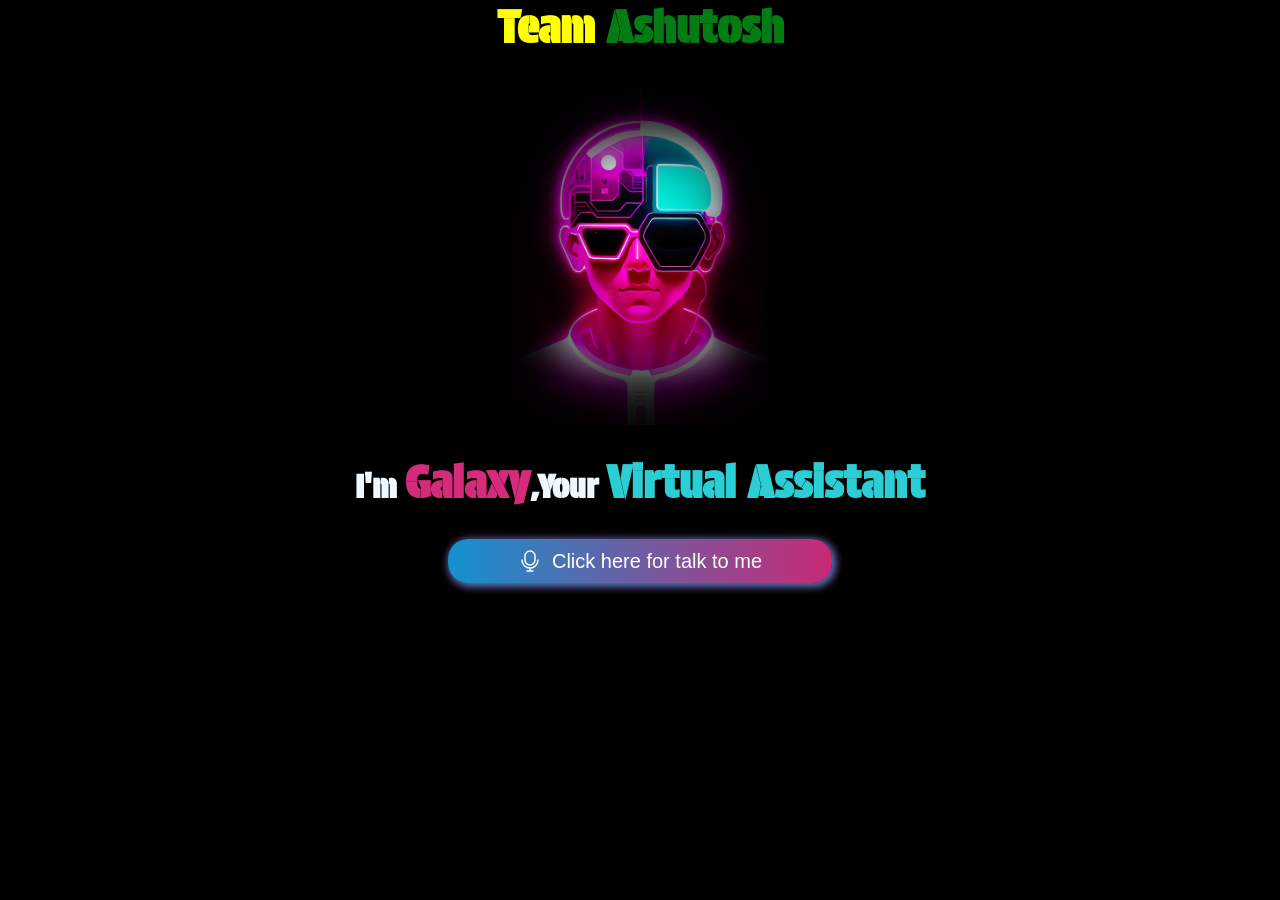
<file: index.html>
<!DOCTYPE html>
<html lang="en">
<head>
    <meta charset="UTF-8">
    <meta name="viewport" content="width=device-width, initial-scale=1.0">
    <title>Galaxy,My virtual assistant</title>
  <link rel="shortcut icon" href="logo.jpg" type="image/x-icon">
  <link rel="stylesheet" href="style.css">
</head>
<body>

    <h1 style="color: yellow; font-size: 45px;">Team <span id="header"> Ashutosh</span> </h1>
    <img src="logo.jpg" alt="logo" id="logo">
    <h1>I'm <span id="name">Galaxy</span>,Your <span id="va">Virtual Assistant</span></h1>
    <img src="voice.gif" alt="voice" id="voice">
    <button id="btn"><img src="mic.svg" alt="mic"><span id="content"> Click here for talk to me</span> </button>

    <script src="script.js"></script>
</body>
</html>
</file>
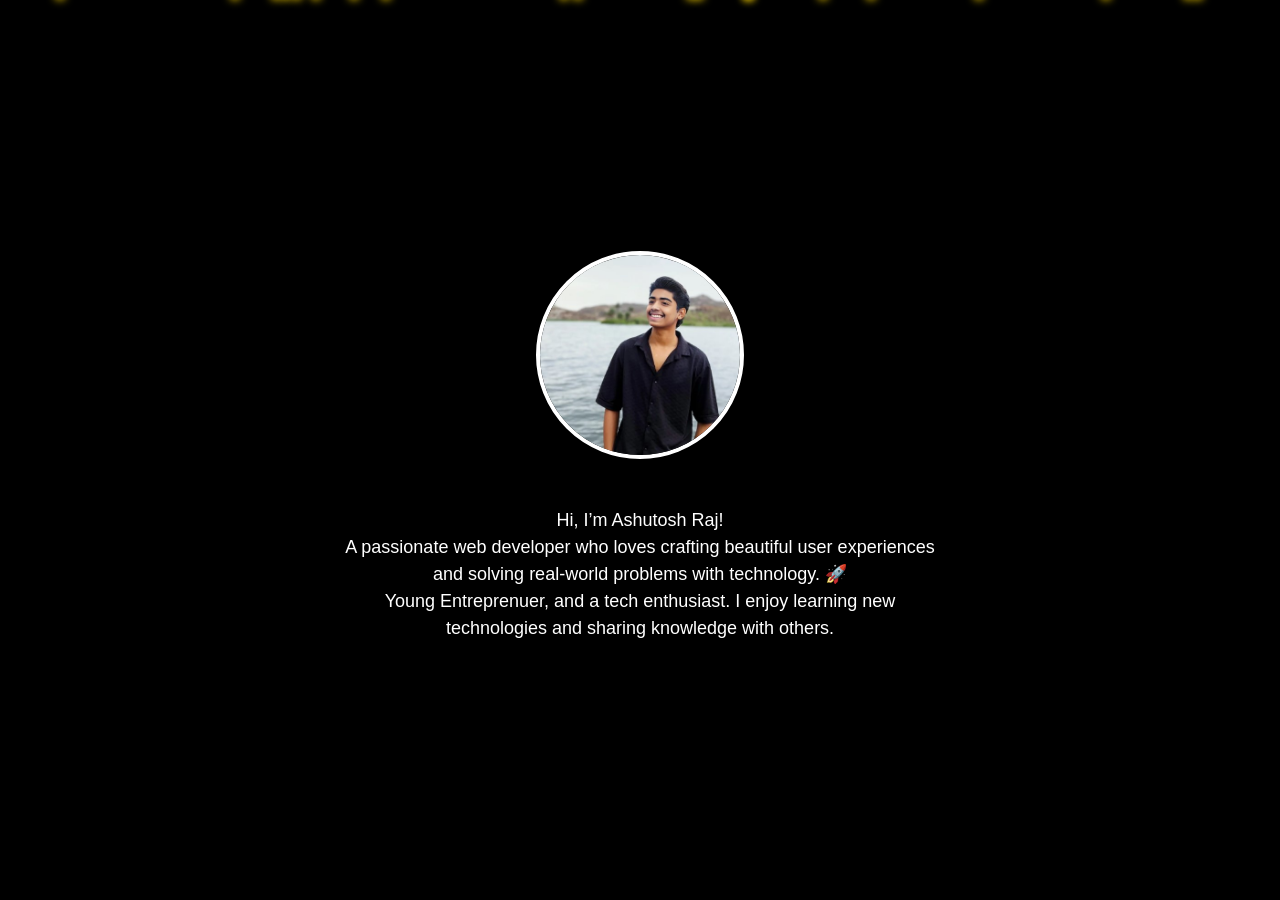
<file: ashu.html>
<!DOCTYPE html>
<html lang="en">
<head>
  <meta charset="UTF-8">
  <meta name="viewport" content="width=device-width, initial-scale=1.0">
  <title>Profile Drop Animation</title>
  <style>
    body {
      margin: 0;
      padding: 0;
      background: black;
      height: 100vh;
      display: flex;
      justify-content: center;
      align-items: center;
      flex-direction: column;
      overflow: hidden;
      color: white;
      font-family: Arial, sans-serif;
    }

    /* Falling drops */
    .drop, .star {
      position: absolute;
      top: -10px;
      border-radius: 50%;
      animation: fall linear infinite;
    }

    .drop {
      width: 8px;
      height: 8px;
      background: white;
    }

    .star {
      width: 10px;
      height: 10px;
      background: gold;
      box-shadow: 0 0 8px gold;
    }

    @keyframes fall {
      0% { transform: translateY(0); opacity: 1; }
      100% { transform: translateY(100vh); opacity: 0; }
    }

    /* Center photo */
    .profile-pic {
      width: 200px;
      height: 200px;
      border-radius: 50%;
      object-fit: cover;
      margin: 20px;
      border: 4px solid white;
      z-index: 2;
    }

    .intro {
      max-width: 600px;
      text-align: center;
      font-size: 18px;
      line-height: 1.5;
      padding: 10px 20px;
      z-index: 2;
    }
  </style>
</head>
<body>
  <script>
    const body = document.body;
    // White drops
    for (let i = 0; i < 30; i++) {
      const drop = document.createElement("div");
      drop.className = "drop";
      drop.style.left = Math.random() * window.innerWidth + "px";
      drop.style.animationDuration = (2 + Math.random() * 3) + "s";
      drop.style.animationDelay = Math.random() * 5 + "s";
      body.appendChild(drop);
    }
    // Golden stars
    for (let i = 0; i < 20; i++) {
      const star = document.createElement("div");
      star.className = "star";
      star.style.left = Math.random() * window.innerWidth + "px";
      star.style.animationDuration = (3 + Math.random() * 4) + "s";
      star.style.animationDelay = Math.random() * 6 + "s";
      body.appendChild(star);
    }
  </script>

  <!-- Profile section -->
  <img src="ashuimg.jpg" alt="Person Photo" class="profile-pic">
  <div class="intro">
    <p>
      Hi, I’m Ashutosh Raj! <br> A passionate web developer who loves crafting 
      beautiful user experiences and solving real-world problems 
      with technology. 🚀<br>
      Young Entreprenuer, and a tech enthusiast.
      I enjoy learning new technologies and sharing knowledge with others.
    </p>
  </div>
</body>
</html>
</file>
<file: style.css>
@import url('https://fonts.googleapis.com/css2?family=Protest+Guerrilla&display=swap');
*{
    margin: 0;
    padding: 0;
    box-sizing: border-box;
}
body{
    width: 100%;
    height: 100%;
    background-color: black;
    display: flex;
    align-items: center;
    justify-content: center;
    gap:30px;
    flex-direction: column;
    
}
#logo{
    width: 20vw;
}
h1{
    color: aliceblue;
    font-family: "Protest Guerrilla", sans-serif;
}

h2{
    color: aliceblue;
    font-family: "Protest Guerrilla", sans-serif;  
}
#name{
    color:rgb(212, 43, 122);
    font-size: 45px;
}
#va{
    color:rgb(43, 206, 212);
    font-size: 45px; 
}
#voice{
    width: 100px;
    display: none;
   
}
#btn{
width: 30%;
background: linear-gradient(to right,rgb(21, 145, 207),rgb(201, 41, 116));
padding: 10px;
display: flex;
align-items: center;
justify-content: center;
gap: 10px;
font-size: 20px;
border-radius: 20px;
color: white;
box-shadow: 2px 2px 10px rgb(21, 145, 207),2px 2px 10px rgb(201, 41, 116);
border: none;
transition: all 0.5s;
cursor: pointer;
}
#btn:hover{
    box-shadow: 2px 2px 20px rgb(21, 145, 207),2px 2px 20px rgb(201, 41, 116);
    letter-spacing: 2px;
}

#header{
    color:rgb(3, 124, 19);
    font-size: 45px;
    
}
</file>
